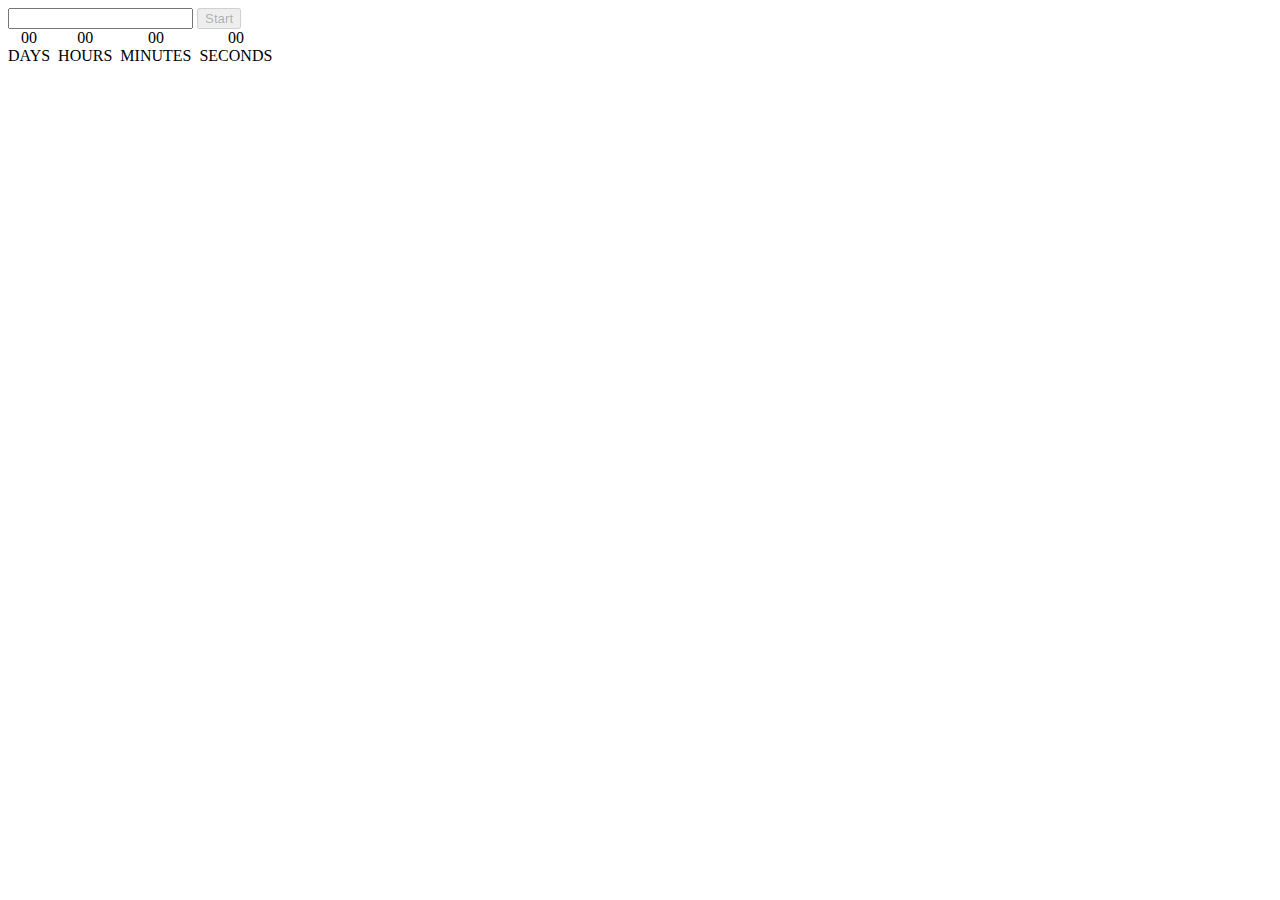
<file: src/1-timer.html>
<!DOCTYPE html>
<html lang="en">
  <head>
    <meta charset="UTF-8" />
    <meta name="viewport" content="width=device-width, initial-scale=1.0" />
    <title>1-timer</title>
    <link rel="stylesheet" href="./css/timer.css" />
  </head>
  <body>
    <input type="text" id="datetime-picker" />
    <button disabled type="button" data-start>Start</button>

    <div class="timer">
      <div class="field">
        <span class="value" data-days>00</span>
        <span class="label">Days</span>
      </div>
      <div class="field">
        <span class="value" data-hours>00</span>
        <span class="label">Hours</span>
      </div>
      <div class="field">
        <span class="value" data-minutes>00</span>
        <span class="label">Minutes</span>
      </div>
      <div class="field">
        <span class="value" data-seconds>00</span>
        <span class="label">Seconds</span>
      </div>
    </div>

    <script type="module" src="./js/1-timer.js"></script>
  </body>
</html>
</file>
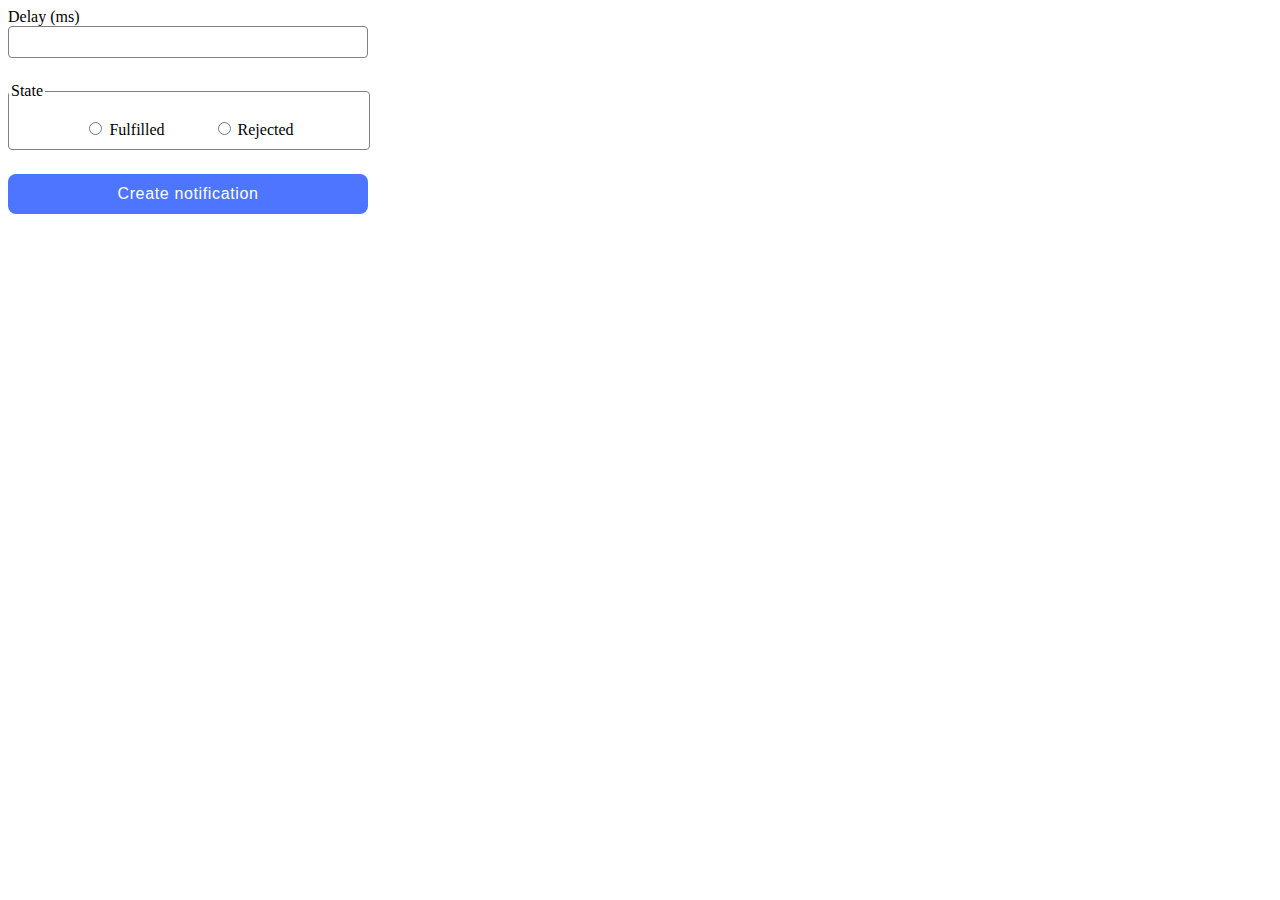
<file: src/2-snackbar.html>
<!DOCTYPE html>
<html lang="en">
  <head>
    <meta charset="UTF-8" />
    <meta name="viewport" content="width=device-width, initial-scale=1.0" />
    <link rel="stylesheet" href="./css/snackbar.css" />
    <title>2-snackbar</title>
  </head>
  <body>
    <form class="form">
      <label id="delay">
        Delay (ms)
        <input type="number" name="delay" required />
      </label>

      <fieldset>
        <legend>State</legend>
        <label>
          <input type="radio" name="state" value="fulfilled" required />
          Fulfilled
        </label>
        <label>
          <input type="radio" name="state" value="rejected" required />
          Rejected
        </label>
      </fieldset>

      <button type="submit">Create notification</button>
    </form>

    <script type="module" src="./js/2-snackbar.js"></script>
  </body>
</html>
</file>
<file: src/css/timer.css>
.timer {
  display: flex;
  gap: 8px;
}

.field {
  display: flex;
  flex-direction: column;
  text-transform: uppercase;
  justify-content: center;
  align-items: center;
  margin: 0;
  padding: 0;
}
</file>
<file: src/css/snackbar.css>
.form {
  display: flex;
  flex-direction: column;
  gap: 24px;
}

fieldset {
  display: flex;
  justify-content: center;
  width: 360px;
  height: 66px;
  gap: 48px;
  padding: 0;
  margin: 0;
  border: 1px solid #808080;
  border-radius: 4px;
}

fieldset input {
  margin-top: 22px;
}

#delay {
  display: flex;
  flex-direction: column;
  width: 360px;
}

#delay input {
  border: 1px solid #808080;
  border-radius: 4px;
  height: 28px;
}

button {
  border-radius: 8px;
  padding: 8px 16px;
  width: 360px;
  height: 40px;
  background: #4e75ff;
  border: none;

  font-weight: 500;
  font-size: 16px;
  line-height: 150%;
  letter-spacing: 0.04em;
  color: #fff;
}

button:hover {
  background-color: #6c8cff;
}
</file>
